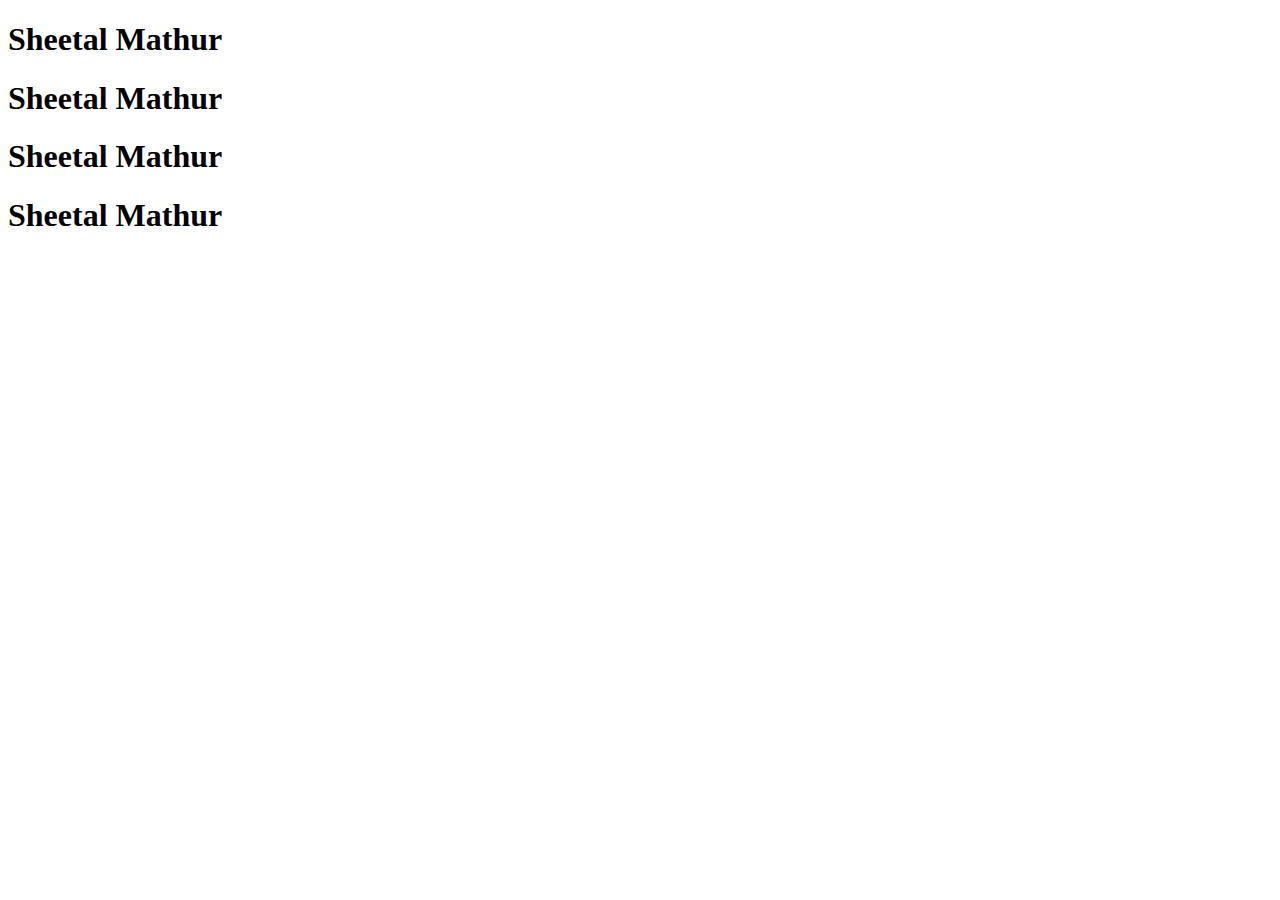
<file: h1.html>
<!DOCTYPE html>
<html lang="en">
<head>
    <meta charset="UTF-8">
    <meta name="viewport" content="width=device-width, initial-scale=1.0">
    <title>Document</title>
</head>
<body>
    <h1>Sheetal Mathur</h1>
    <h1>Sheetal Mathur</h1>
    <h1>Sheetal Mathur</h1>
    <h1>Sheetal Mathur</h1>
</body>
</html>
</file>
